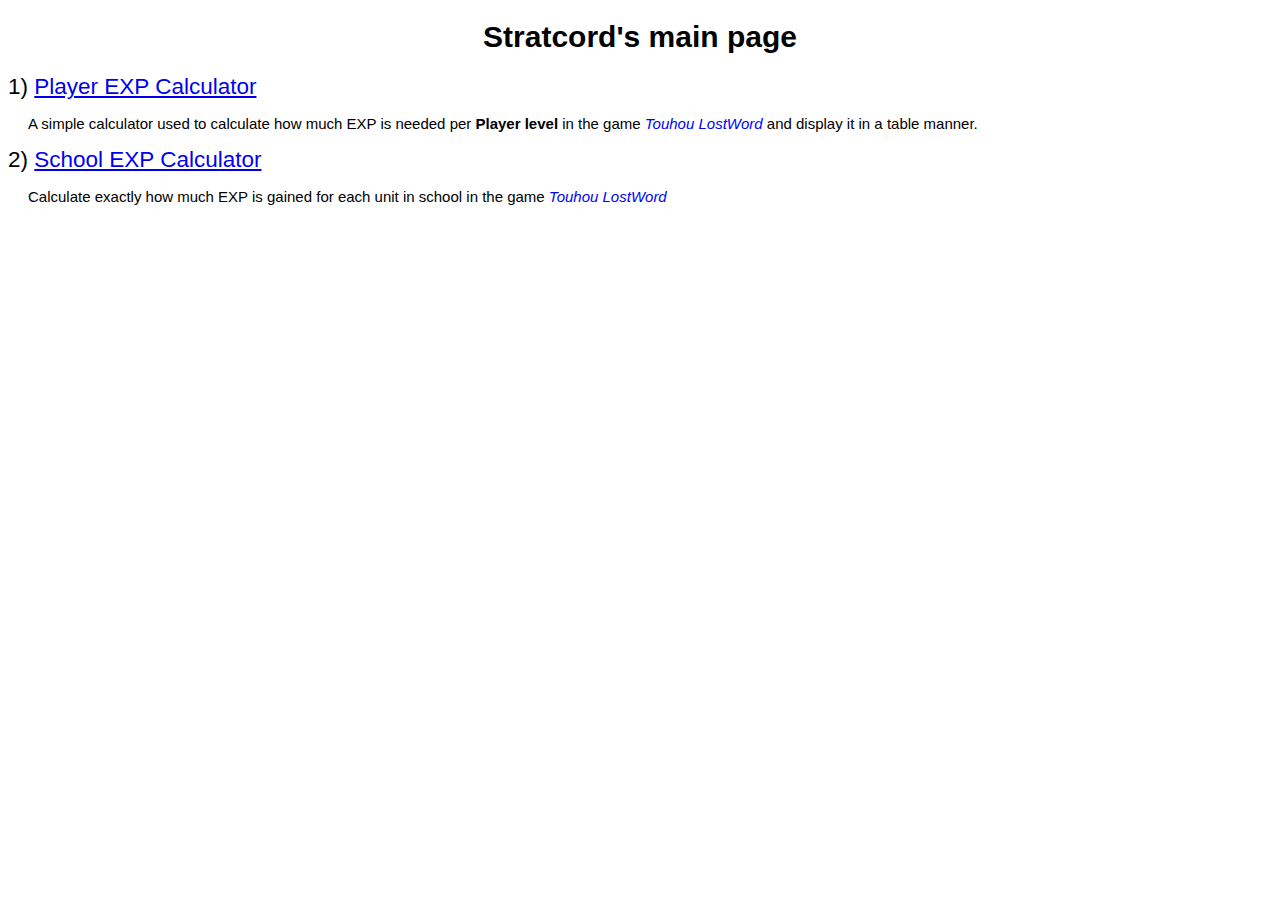
<file: index.html>
<!DOCTYPE html>
<html>
<head>
	<link rel="stylesheet" type="text/css" href="css/home.css">
	<title>#Strat gang random resource page</title>
</head>
<body>
	<h1 id = "pageTitle">Stratcord's main page</h1>
	<div class = "subpageContainer">
		<div class = "subpageTitle">
			<span class = "counter">1)</span>
			<a class = "link subpage" href = "THLW_EXP.html">Player EXP Calculator</a>
		</div>
		<div class = "description">
			<p class = "pageDescription">A simple calculator used to calculate how much EXP is needed per <b>Player level</b> in the game <i><a href = "https://global.touhoulostword.com/">Touhou LostWord</a></i> and display it in a table manner.</p>
		</div>
	</div>
	<div class = "subpageContainer">
		<div class = "subpageTitle">
			<span class = "counter">2)</span>
			<a class = "link subpage" href = "THLW_School.html">School EXP Calculator</a>
		</div>
		<div class = "description">
			<p class = "pageDescription">Calculate exactly how much EXP is gained for each unit in school in the game <i><a href = "https://global.touhoulostword.com/">Touhou LostWord</a></i></p>
		</div>
	</div>
</body>
</html>
</file>
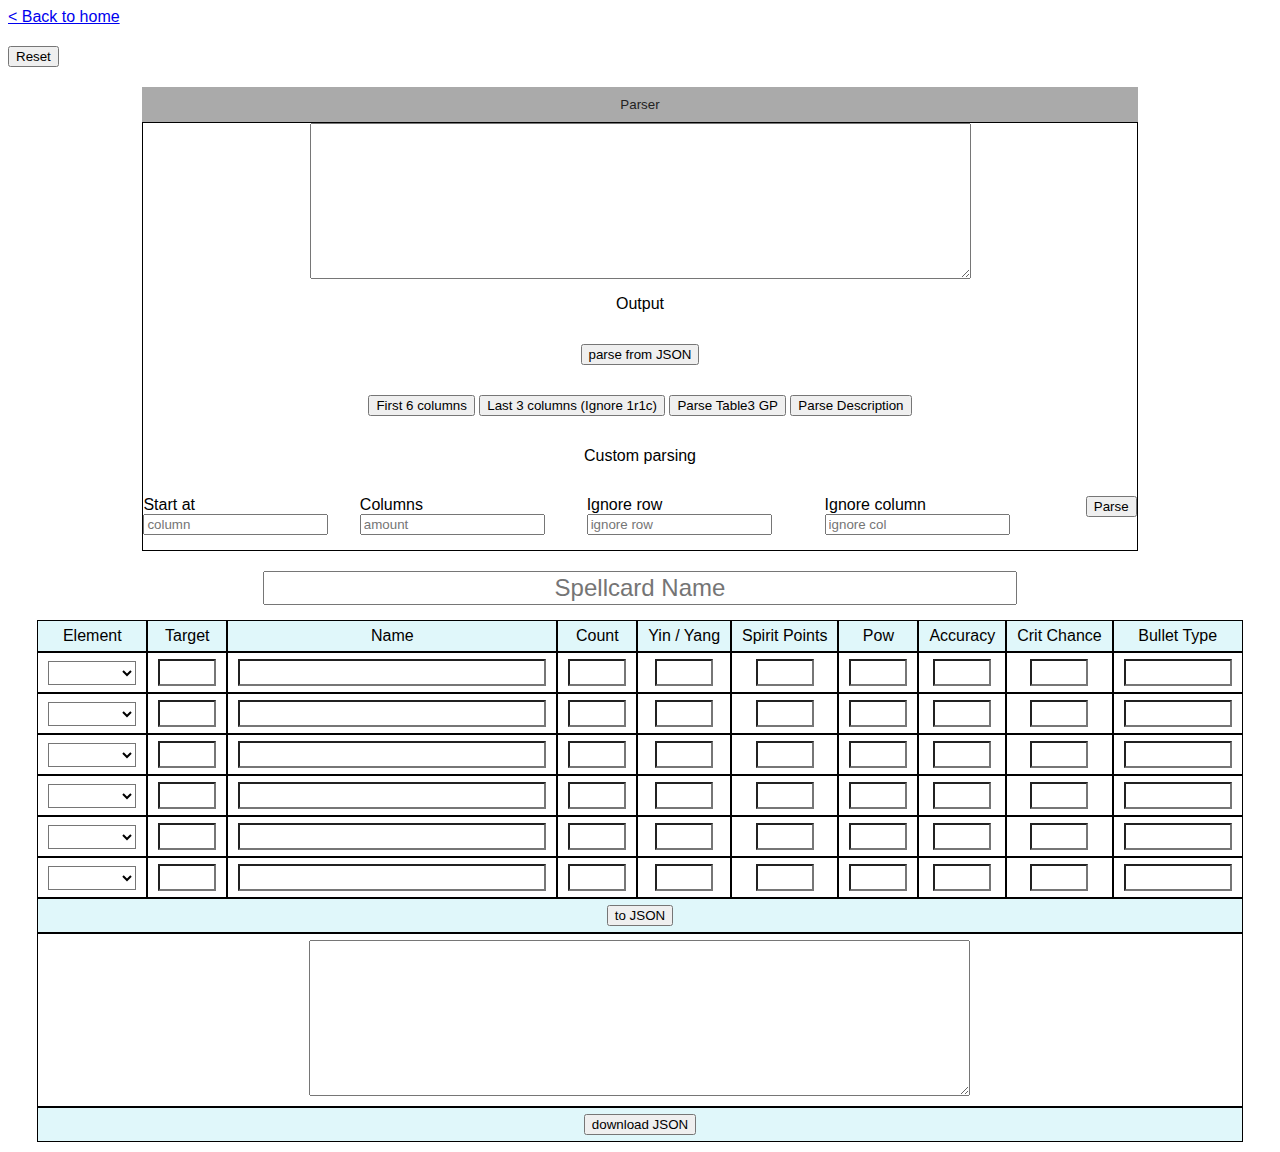
<file: spellcard_help.html>
<!DOCTYPE html>
<html>
<head>
	<link rel = "stylesheet" type = "text/css" href = "css/pat.css">
	<link rel = "stylesheet" type = "text/css" href = "css/collapsible.css">
	<title>Spellcard fill help</title>
</head>
<body>
	<div class = "pageContainer">
		<div class = "navContainer">
			<a href = "index.html">&lt; Back to home</a>
		</div>

		<button type = "button" onclick = "location.reload()">Reset</button>

		<div>
			<form id = "userForm">
				<button type = "submit" disabled style = "display: none" aria-hidden = "true"></button>
				<div class = "collapsible">
					<button type = "button" class = "collapsibleButton" onclick = "toggleCollapse('parserbullshit')" id = "button_parserbullshit">Parser</button>
					<div class = "hidden" id = "parserbullshit" style = "border: 1px solid black">
						<textarea name = "parsing_field" id = "parsing_field" rows = "10" cols = "80"></textarea>
						<p style = "text-align: center; width: 100%;" id = "parse_output">Output</p>
						<div class = "controlContainer">
							<span style = "margin: 15px auto">
								<button type = "button" form = "userForm" onclick = "jsonParse()">parse from JSON</button>
							</span>
						</div>
						<div class = "controlContainer">
							<span style = "margin: 15px auto">
								<button type = "button" form = "userForm" onclick = "parseTable(1, 6)">First 6 columns</button>
								<button type = "button" form = "userForm" onclick = "parseTable(7, 3, 1, 1)">Last 3 columns (Ignore 1r1c)</button>
								<button type = "button" form = "userForm" onclick = "specialParse()">Parse Table3 GP</button>
								<button type = "button" form = "userForm" onclick = "parseDescription()">Parse Description</button>
							</span>
						</div>
						<div class = "controlContainer hidden" id = "preContainer">
							<span style = "margin: 15px auto">
								<span class = "hidden">
									<button type = "button" form = "userForm" onclick = "parseEffect('pre1')"></button>
								</span>
								<span class = "hidden">
									<button type = "button" form = "userForm" onclick = "parseEffect('pre2')"></button>
								</span>
								<span class = "hidden">
									<button type = "button" form = "userForm" onclick = "parseEffect('pre3')"></button>
								</span>
								<span class = "hidden">
									<button type = "button" form = "userForm" onclick = "parseEffect('pre4')"></button>
								</span>
								<span class = "hidden">
									<button type = "button" form = "userForm" onclick = "parseEffect('pre5')"></button>
								</span>
								<span class = "hidden">
									<button type = "button" form = "userForm" onclick = "parseEffect('pre6')"></button>
								</span>
								<span class = "hidden">
									<button type = "button" form = "userForm" onclick = "parseEffect('pre7')"></button>
								</span>
							</span>
						</div>
						<div class = "controlContainer hidden" id = "postContainer">
							<span style = "margin: 15px auto">
								<span class = "hidden">
									<button type = "button" form = "userForm" onclick = "parseEffect('post1')"></button>
								</span>
								<span class = "hidden">
									<button type = "button" form = "userForm" onclick = "parseEffect('post2')"></button>
								</span>
								<span class = "hidden">
									<button type = "button" form = "userForm" onclick = "parseEffect('post3')"></button>
								</span>
								<span class = "hidden">
									<button type = "button" form = "userForm" onclick = "parseEffect('post4')"></button>
								</span>
								<span class = "hidden">
									<button type = "button" form = "userForm" onclick = "parseEffect('post5')"></button>
								</span>
								<span class = "hidden">
									<button type = "button" form = "userForm" onclick = "parseEffect('post6')"></button>
								</span>
								<span class = "hidden">
									<button type = "button" form = "userForm" onclick = "parseEffect('post7')"></button>
								</span>
							</span>
						</div>
						<p style = "text-align: center; width: 100%;">Custom parsing</p>
						<div class = "controlContainer">
							<span style = "margin: 15px auto">
								<label for = "colStart">Start at</label>
								<input type = "number" placeholder = "column" name = "colStart" id = "colStart">
							</span>
							<span style = "margin: 15px auto">
								<label for = "colCount">Columns</label>
								<input type = "number" placeholder = "amount" name = "colCount" id = "colCount">
							</span>
							<span style = "margin: 15px auto">
								<label for = "rowIgnore">Ignore row</label>
								<input type = "number" placeholder = "ignore row" name = "rowIgnore" id = "rowIgnore">
							</span>
							<span style = "margin: 15px auto">
								<label for = "colIgnore">Ignore column</label>
								<input type = "number" placeholder = "ignore col" name = "colIgnore" id = "colIgnore">
							</span>
							<span style = "margin: 15px auto">
								<button type = "button" onclick = "parseAuto()">Parse</button>
							</span>
						</div>
					</div>
				</div>
				<input type = "text" name = "spellName" id = "spellName" class = "inputBig" placeholder="Spellcard Name">
				<table class = "displayTable" id = "spellTable">
					<thead></thead>
					<tbody>
						<tr class = "columnLabel">
							<td>Element</td>
							<td>Target</td>
							<td>Name</td>
							<td>Count</td>
							<td>Yin / Yang</td>
							<td>Spirit Points</td>
							<td>Pow</td>
							<td>Accuracy</td>
							<td>Crit Chance</td>
							<td>Bullet Type</td>
						</tr>
						<tr id = "line1" class = "table_inputLine ele_blank">
							<td>
								<select id = "ele_line1" class = "ele_selection">
									<option value = "blank" style = "background-color:white;color:black;font-weight:normal;"></option>
									<option value = "noEle" style = "background-color:gray;color:white;font-weight:normal;">Traitless</option>
									<option value = "fire" style = "background-color:#CC372B;color:white;font-weight:normal;">Fire</option>
									<option value = "water" style = "background-color:#2FADA9;color:white;font-weight:normal;">Water</option>
									<option value = "wood" style = "background-color:#5BA33F;color:white;font-weight:normal;">Wood</option>
									<option value = "metal" style = "background-color:#CA9D2B;color:white;font-weight:normal;">Metal</option>
									<option value = "earth" style = "background-color:#905527;color:white;font-weight:normal;">Earth</option>
									<option value = "sun" style = "background-color:#D0B146;color:white;font-weight:normal;">Sun</option>
									<option value = "moon" style = "background-color:#775C93;color:white;font-weight:normal;">Moon</option>
									<option value = "star" style = "background-color:#AE9C76;color:white;font-weight:normal;">Star</option>
								</select>
							</td>
							<td>
								<input type = "text" name = "target_line1" id = "target_line1" class = "shortInput">
							</td>
							<td>
								<input type = "text" name = "name_line1" id = "name_line1" class = "longInput">
							</td>
							<td>
								<input type = "number" name = "count_line1" id = "count_line1" class = "shortInput">
							</td>
							<td>
								<input type = "text" name = "yinyang_line1" id = "yinyang_line1" class = "shortInput">
							</td>
							<td id = "line1_spcount">
								<input type = "number" name = "sp_line1" id = "sp_line1" min = "0" max = "3" class = "shortInput">
							</td>
							<td>
								<input type = "number" name = "pow_line1" id = "pow_line1" class = "shortInput">
							</td>
							<td>
								<input type = "number" name = "acc_line1" id = "acc_line1" class = "shortInput">
							</td>
							<td>
								<input type = "number" name = "crit_line1" id = "crit_line1" class = "shortInput">
							</td>
							<td>
								<input type = "text" name = "bullettype_line1" id = "bullettype_line1" class = "mediumInput">
							</td>
						</tr>
						<tr id = "line2" class = "table_inputLine ele_blank">
							<td>
								<select id = "ele_line2" class = "ele_selection">
									<option value = "blank" style = "background-color:white;color:black;font-weight:normal;"></option>
									<option value = "noEle" style = "background-color:gray;color:white;font-weight:normal;">Traitless</option>
									<option value = "fire" style = "background-color:#CC372B;color:white;font-weight:normal;">Fire</option>
									<option value = "water" style = "background-color:#2FADA9;color:white;font-weight:normal;">Water</option>
									<option value = "wood" style = "background-color:#5BA33F;color:white;font-weight:normal;">Wood</option>
									<option value = "metal" style = "background-color:#CA9D2B;color:white;font-weight:normal;">Metal</option>
									<option value = "earth" style = "background-color:#905527;color:white;font-weight:normal;">Earth</option>
									<option value = "sun" style = "background-color:#D0B146;color:white;font-weight:normal;">Sun</option>
									<option value = "moon" style = "background-color:#775C93;color:white;font-weight:normal;">Moon</option>
									<option value = "star" style = "background-color:#AE9C76;color:white;font-weight:normal;">Star</option>
								</select>
							</td>
							<td>
								<input type = "text" name = "target_line2" id = "target_line2" class = "shortInput">
							</td>
							<td>
								<input type = "text" name = "name_line2" id = "name_line2" class = "longInput">
							</td>
							<td>
								<input type = "number" name = "count_line2" id = "count_line2" class = "shortInput">
							</td>
							<td>
								<input type = "text" name = "yinyang_line2" id = "yinyang_line2" class = "shortInput">
							</td>
							<td id = "line2_spcount">
								<input type = "number" name = "sp_line2" id = "sp_line2" min = "0" max = "3" class = "shortInput">
							</td>
							<td>
								<input type = "number" name = "pow_line2" id = "pow_line2" class = "shortInput">
							</td>
							<td>
								<input type = "number" name = "acc_line2" id = "acc_line2" class = "shortInput">
							</td>
							<td>
								<input type = "number" name = "crit_line2" id = "crit_line2" class = "shortInput">
							</td>
							<td>
								<input type = "text" name = "bullettype_line2" id = "bullettype_line2" class = "mediumInput">
							</td>
						</tr>
						<tr id = "line3" class = "table_inputLine ele_blank">
							<td>
								<select id = "ele_line3" class = "ele_selection">
									<option value = "blank" style = "background-color:white;color:black;font-weight:normal;"></option>
									<option value = "noEle" style = "background-color:gray;color:white;font-weight:normal;">Traitless</option>
									<option value = "fire" style = "background-color:#CC372B;color:white;font-weight:normal;">Fire</option>
									<option value = "water" style = "background-color:#2FADA9;color:white;font-weight:normal;">Water</option>
									<option value = "wood" style = "background-color:#5BA33F;color:white;font-weight:normal;">Wood</option>
									<option value = "metal" style = "background-color:#CA9D2B;color:white;font-weight:normal;">Metal</option>
									<option value = "earth" style = "background-color:#905527;color:white;font-weight:normal;">Earth</option>
									<option value = "sun" style = "background-color:#D0B146;color:white;font-weight:normal;">Sun</option>
									<option value = "moon" style = "background-color:#775C93;color:white;font-weight:normal;">Moon</option>
									<option value = "star" style = "background-color:#AE9C76;color:white;font-weight:normal;">Star</option>
								</select>
							</td>
							<td>
								<input type = "text" name = "target_line3" id = "target_line3" class = "shortInput">
							</td>
							<td>
								<input type = "text" name = "name_line3" id = "name_line3" class = "longInput">
							</td>
							<td>
								<input type = "number" name = "count_line3" id = "count_line3" class = "shortInput">
							</td>
							<td>
								<input type = "text" name = "yinyang_line3" id = "yinyang_line3" class = "shortInput">
							</td>
							<td id = "line3_spcount">
								<input type = "number" name = "sp_line3" id = "sp_line3" min = "0" max = "3" class = "shortInput">
							</td>
							<td>
								<input type = "number" name = "pow_line3" id = "pow_line3" class = "shortInput">
							</td>
							<td>
								<input type = "number" name = "acc_line3" id = "acc_line3" class = "shortInput">
							</td>
							<td>
								<input type = "number" name = "crit_line3" id = "crit_line3" class = "shortInput">
							</td>
							<td>
								<input type = "text" name = "bullettype_line3" id = "bullettype_line3" class = "mediumInput">
							</td>
						</tr>
						<tr id = "line4" class = "table_inputLine ele_blank">
							<td>
								<select id = "ele_line4" class = "ele_selection">
									<option value = "blank" style = "background-color:white;color:black;font-weight:normal;"></option>
									<option value = "noEle" style = "background-color:gray;color:white;font-weight:normal;">Traitless</option>
									<option value = "fire" style = "background-color:#CC372B;color:white;font-weight:normal;">Fire</option>
									<option value = "water" style = "background-color:#2FADA9;color:white;font-weight:normal;">Water</option>
									<option value = "wood" style = "background-color:#5BA33F;color:white;font-weight:normal;">Wood</option>
									<option value = "metal" style = "background-color:#CA9D2B;color:white;font-weight:normal;">Metal</option>
									<option value = "earth" style = "background-color:#905527;color:white;font-weight:normal;">Earth</option>
									<option value = "sun" style = "background-color:#D0B146;color:white;font-weight:normal;">Sun</option>
									<option value = "moon" style = "background-color:#775C93;color:white;font-weight:normal;">Moon</option>
									<option value = "star" style = "background-color:#AE9C76;color:white;font-weight:normal;">Star</option>
								</select>
							</td>
							<td>
								<input type = "text" name = "target_line4" id = "target_line4" class = "shortInput">
							</td>
							<td>
								<input type = "text" name = "name_line4" id = "name_line4" class = "longInput">
							</td>
							<td>
								<input type = "number" name = "count_line4" id = "count_line4" class = "shortInput">
							</td>
							<td>
								<input type = "text" name = "yinyang_line4" id = "yinyang_line4" class = "shortInput">
							</td>
							<td id = "line4_spcount">
								<input type = "number" name = "sp_line4" id = "sp_line4" min = "0" max = "3" class = "shortInput">
							</td>
							<td>
								<input type = "number" name = "pow_line4" id = "pow_line4" class = "shortInput">
							</td>
							<td>
								<input type = "number" name = "acc_line4" id = "acc_line4" class = "shortInput">
							</td>
							<td>
								<input type = "number" name = "crit_line4" id = "crit_line4" class = "shortInput">
							</td>
							<td>
								<input type = "text" name = "bullettype_line4" id = "bullettype_line4" class = "mediumInput">
							</td>
						</tr>
						<tr id = "line5" class = "table_inputLine ele_blank">
							<td>
								<select id = "ele_line5" class = "ele_selection">
									<option value = "blank" style = "background-color:white;color:black;font-weight:normal;"></option>
									<option value = "noEle" style = "background-color:gray;color:white;font-weight:normal;">Traitless</option>
									<option value = "fire" style = "background-color:#CC372B;color:white;font-weight:normal;">Fire</option>
									<option value = "water" style = "background-color:#2FADA9;color:white;font-weight:normal;">Water</option>
									<option value = "wood" style = "background-color:#5BA33F;color:white;font-weight:normal;">Wood</option>
									<option value = "metal" style = "background-color:#CA9D2B;color:white;font-weight:normal;">Metal</option>
									<option value = "earth" style = "background-color:#905527;color:white;font-weight:normal;">Earth</option>
									<option value = "sun" style = "background-color:#D0B146;color:white;font-weight:normal;">Sun</option>
									<option value = "moon" style = "background-color:#775C93;color:white;font-weight:normal;">Moon</option>
									<option value = "star" style = "background-color:#AE9C76;color:white;font-weight:normal;">Star</option>
								</select>
							</td>
							<td>
								<input type = "text" name = "target_line5" id = "target_line5" class = "shortInput">
							</td>
							<td>
								<input type = "text" name = "name_line5" id = "name_line5" class = "longInput">
							</td>
							<td>
								<input type = "number" name = "count_line5" id = "count_line5" class = "shortInput">
							</td>
							<td>
								<input type = "text" name = "yinyang_line5" id = "yinyang_line5" class = "shortInput">
							</td>
							<td id = "line5_spcount">
								<input type = "number" name = "sp_line5" id = "sp_line5" min = "0" max = "3" class = "shortInput">
							</td>
							<td>
								<input type = "number" name = "pow_line5" id = "pow_line5" class = "shortInput">
							</td>
							<td>
								<input type = "number" name = "acc_line5" id = "acc_line5" class = "shortInput">
							</td>
							<td>
								<input type = "number" name = "crit_line5" id = "crit_line5" class = "shortInput">
							</td>
							<td>
								<input type = "text" name = "bullettype_line5" id = "bullettype_line5" class = "mediumInput">
							</td>
						</tr>
						<tr id = "line6" class = "table_inputLine ele_blank">
							<td>
								<select id = "ele_line6" class = "ele_selection">
									<option value = "blank" style = "background-color:white;color:black;font-weight:normal;"></option>
									<option value = "noEle" style = "background-color:gray;color:white;font-weight:normal;">Traitless</option>
									<option value = "fire" style = "background-color:#CC372B;color:white;font-weight:normal;">Fire</option>
									<option value = "water" style = "background-color:#2FADA9;color:white;font-weight:normal;">Water</option>
									<option value = "wood" style = "background-color:#5BA33F;color:white;font-weight:normal;">Wood</option>
									<option value = "metal" style = "background-color:#CA9D2B;color:white;font-weight:normal;">Metal</option>
									<option value = "earth" style = "background-color:#905527;color:white;font-weight:normal;">Earth</option>
									<option value = "sun" style = "background-color:#D0B146;color:white;font-weight:normal;">Sun</option>
									<option value = "moon" style = "background-color:#775C93;color:white;font-weight:normal;">Moon</option>
									<option value = "star" style = "background-color:#AE9C76;color:white;font-weight:normal;">Star</option>
								</select>
							</td>
							<td>
								<input type = "text" name = "target_line6" id = "target_line6" class = "shortInput">
							</td>
							<td>
								<input type = "text" name = "name_line6" id = "name_line6" class = "longInput">
							</td>
							<td>
								<input type = "number" name = "count_line6" id = "count_line6" class = "shortInput">
							</td>
							<td>
								<input type = "text" name = "yinyang_line6" id = "yinyang_line6" class = "shortInput">
							</td>
							<td id = "line6_spcount">
								<input type = "number" name = "sp_line6" id = "sp_line6" min = "0" max = "3" class = "shortInput">
							</td>
							<td>
								<input type = "number" name = "pow_line6" id = "pow_line6" class = "shortInput">
							</td>
							<td>
								<input type = "number" name = "acc_line6" id = "acc_line6" class = "shortInput">
							</td>
							<td>
								<input type = "number" name = "crit_line6" id = "crit_line6" class = "shortInput">
							</td>
							<td>
								<input type = "text" name = "bullettype_line6" id = "bullettype_line6" class = "mediumInput">
							</td>
						</tr>
					</tbody>
					<tfoot>
						<tr>
							<td colspan = "10">
								<button type = "button" onclick = "toJson()">to JSON</button>
							</td>
						</tr>
						<tr>
							<td colspan = "10">
								<textarea rows="10" cols="80" id="jsondata"></textarea>
							</td>
						</tr>
						<tr>
							<td colspan = "10">
								<button type = "button" onclick = "download()">download JSON</button>
							</td>
					</tfoot>
				</table>
			</form>
		</div>
	</div>
	<script src = "js/spellcard_help.js"></script>
	<script src = "js/collapsible.js"></script>
	<script>
		document.getElementById("button_parserbullshit").click();
	</script>
</body>
</file>
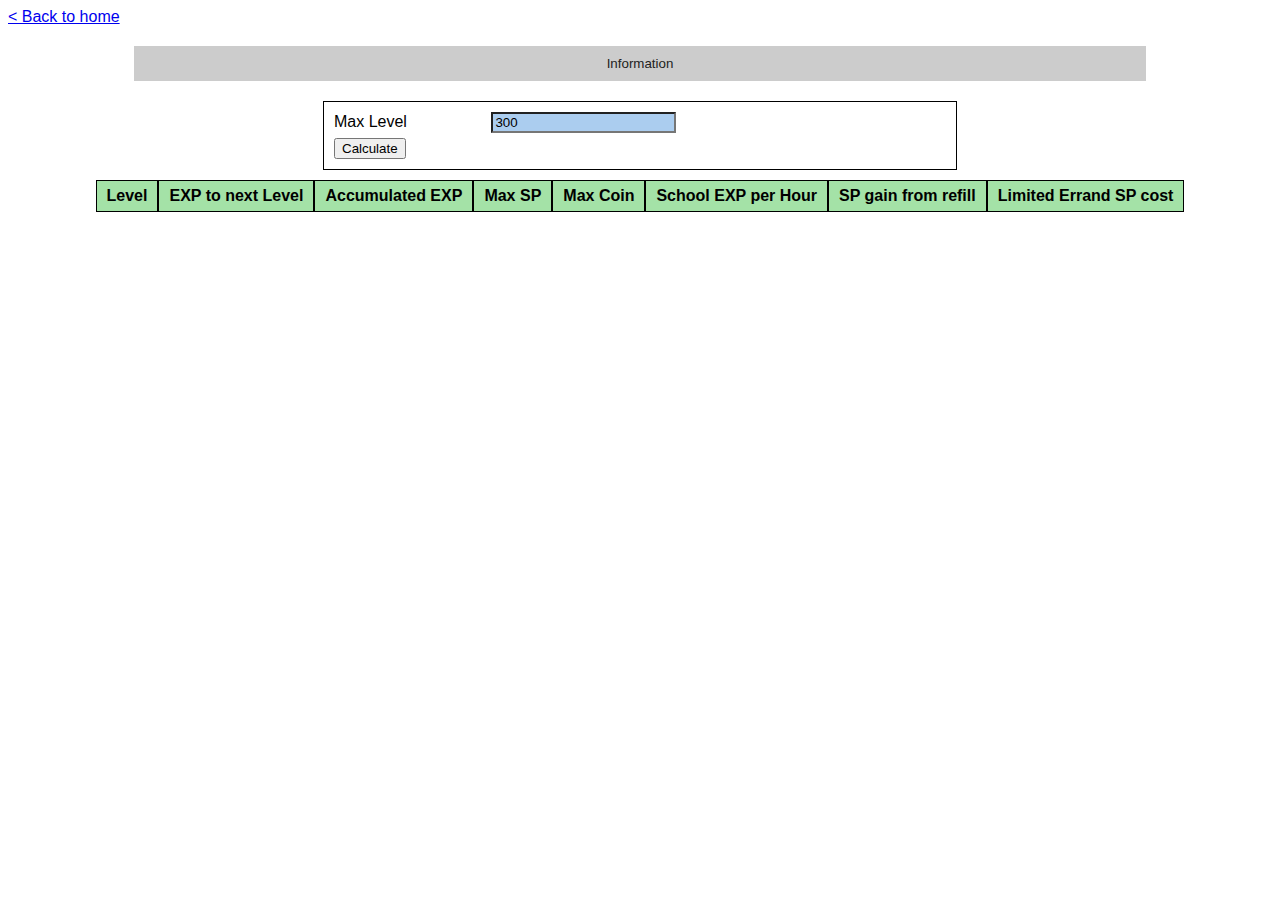
<file: THLW_EXP.html>
<!DOCTYPE html>
<html>
<head>
	<link rel = "stylesheet" type = "text/css" href = "css/pat.css">
	<link rel = "stylesheet" type = "text/css" href = "css/collapsible.css">
	<title>Player EXP Calculator</title>
</head>
<body>
	<div class = "navContainer">
		<a href = "index.html">&lt; Back to home</a>
	</div>
	<div class = "collapsible">
		<button type = "button" class = "collapsibleButton" onclick = "toggleCollapse('collapse1')" id = "button_collapse1">Information</button>
		<div class = "collapsibleContent hidden" id = "collapse1">
			<p>The "formula" to calculate the amount of EXP required for each level changes throughout the leveling process.</p>
			<p><b>However</b>, it only change during some "important checkpoints"; namely <u><b>Level 15</b></u>, <u><b>Level 20</b></u>, <u><b>Level 35</b></u>, <u><b>Level 50</b></u>, and <u><b>Level 70</b></u>.</p>
			<p>As such, the algorithm to calculate the amount of EXP required can be described as:</p>
			<p>&nbsp;&nbsp;&nbsp;&nbsp;+ <b>Level 1 - 15</b>: Every level require <u><b>exactly</b></u> 20 EXP.</p>
			<p>&nbsp;&nbsp;&nbsp;&nbsp;+ <b>Level 16 - 20</b>: Every level require 100 EXP <u><b>more than the last level</b></u>.</p>
			<p>&nbsp;&nbsp;&nbsp;&nbsp;+ <b>Level 21 - 35</b>: Every level require 120 EXP <u><b>more than the last level</b></u>.</p>
			<p>&nbsp;&nbsp;&nbsp;&nbsp;+ <b>Level 36 - 50</b>: Every level require 140 EXP <u><b>more than the last level</b></u>.</p>
			<p>&nbsp;&nbsp;&nbsp;&nbsp;+ <b>Level 51 - 70</b>: Every level require <b>(lvl * 5)</b> EXP [<i>rounded to the next ten</i>] <u><b>more than the last level</b></u>.</p>
			<p>&nbsp;&nbsp;&nbsp;&nbsp;&nbsp;&nbsp;&nbsp;&nbsp;E.g: Level 51 require (51 * 5 = 255, rounded to 260) more EXP compared to level 50.</p>
			<p>&nbsp;&nbsp;&nbsp;&nbsp;+ <b>Level 71 or higher</b>:</p>
			<p>&nbsp;&nbsp;&nbsp;&nbsp;&nbsp;&nbsp;&nbsp;&nbsp;* There's a <b><u>hidden variable</u></b> that represent the difference between the EXP required for the current level in comparison to the previous level.</p>
			<p>&nbsp;&nbsp;&nbsp;&nbsp;&nbsp;&nbsp;&nbsp;&nbsp;* This <b><u>hidden variable</u></b> starts at 720 at level 71 and is increased by <i>{value1}</i> every level, and <i>{value20}</i> every 20 levels.</p>
			<p>&nbsp;&nbsp;&nbsp;&nbsp;&nbsp;&nbsp;&nbsp;&nbsp;* Additionally, every 20 levels, <i>{value1}</i> is <b><u>increased by 10</u></b>, while <i>{value20}</i> is <b><u>increased by 200</u></b>. This increment happen <b><u>before</u></b> the calculation for the <b><u>hidden variable</u></b>.</p>
			<p>&nbsp;&nbsp;&nbsp;&nbsp;&nbsp;&nbsp;&nbsp;&nbsp;* At level 71, <b><u>hidden variable</u></b> = 720, <i>{value1}</i> = 10, <i>{value20}</i> = 710.</p>
			<p>&nbsp;&nbsp;&nbsp;&nbsp;Pseudocode:</p>
			<div class = "code">
				<pre>
exp[70] := 10520;
val1 := 10;
val20 := 710;
inc := 720;

For (lvl := 71 to 300){
	exp[lvl] := exp[lvl - 1] + inc;
	If (lvl - 70) is divisible by 20 {
		val1 := val1 + 10;
		val20 := val20 + 200;
		inc := inc + val20;
	}
	inc := inc + val1;
}</pre>
			</div>
			<p>Note that due to the natural limitation of time and resources, the formula is not guaranteed to be correct for <b>all levels</b>.</p>
			<p>However, it's still correct so far at level 250+, so it's pretty safe to say that the algorithm is correct and won't be changed in the forseeable future.</p>
		</div>
	</div>
	<div class = "pageContainer">
		<div class = "formContainer">
			<form id = "userForm">
				<button type = "submit" disabled style = "display: none" aria-hidden = "true"></button>
				<div class = "input required">
					<span class = "labelContainer">
						<label for = "maxLvl">Max Level</label>
					</span>
					<input type = "number" name = "maxLvl" id = "maxLvl" value = "300" min = "1">
				</div>
				<div class = "input">
					<button type = "button" form = "userForm" onclick = "calc_exp()">Calculate</button>
				</div>
				<div class = "input">
					<a id = "result" href = "#"></a>
				</div>
			</form>
		</div>
		<div class = "tableContainer">
			<table class = "displayTable" id = "expTable">
				<thead>
					<tr class = "columnLabel" id = "lvl0">
						<th>Level</th>
						<th>EXP to next Level</th>
						<th>Accumulated EXP</th>
						<th>Max SP</th>
						<th>Max Coin</th>
						<th>School EXP per Hour</th>
						<th>SP gain from refill</th>
						<th>Limited Errand SP cost</th>
					</tr>
				</thead>
				<tbody>
				</tbody>
				<tfoot>
				</tfoot>
			</table>
		</div>
	</div>
	<script src = "js/exp_calc.js"></script>
	<script src = "js/collapsible.js"></script>
</body>
</file>
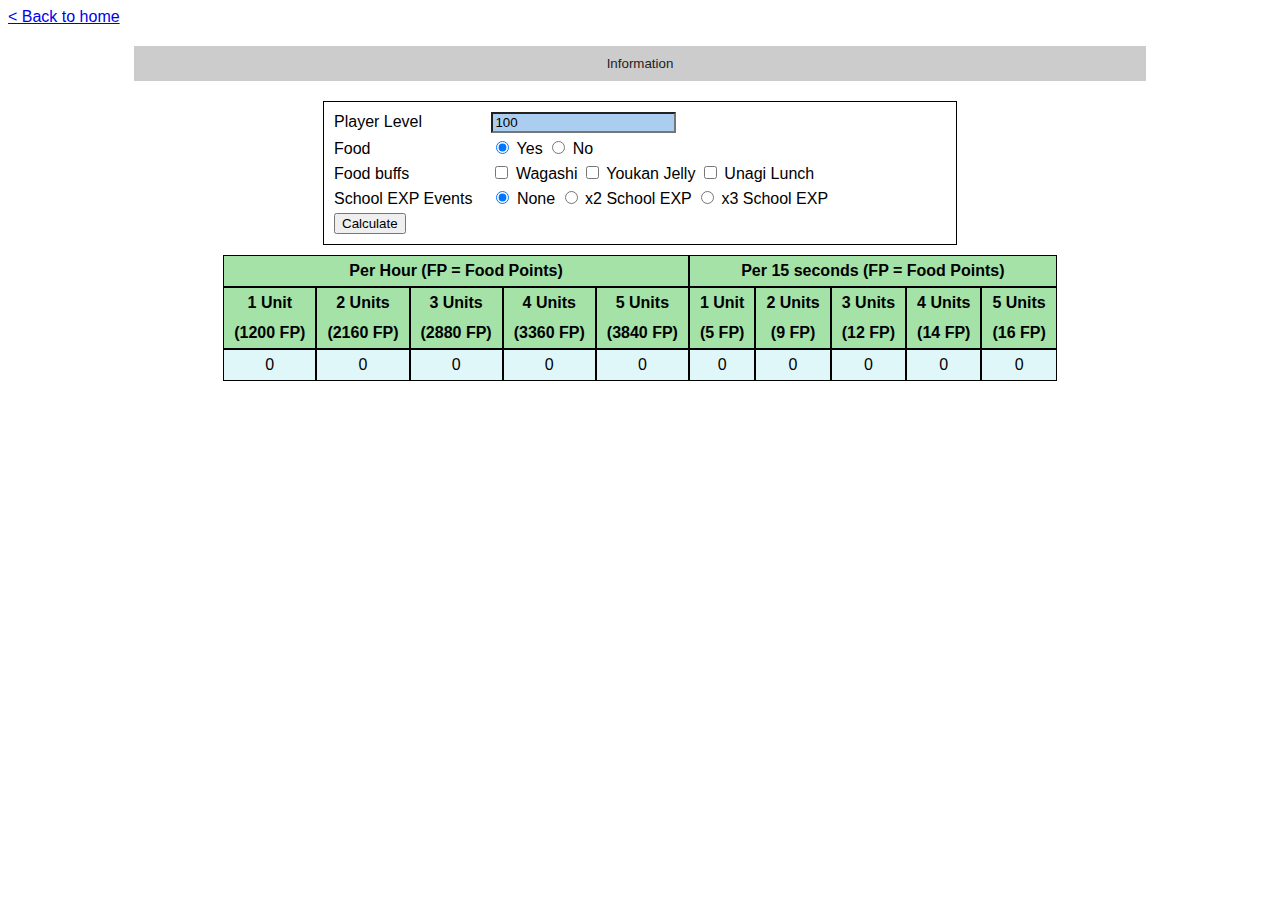
<file: THLW_School.html>
<!DOCTYPE html>
<html>
<head>
	<link rel = "stylesheet" type = "text/css" href = "css/pat.css">
	<link rel = "stylesheet" type = "text/css" href = "css/collapsible.css">
	<title>Player EXP Calculator</title>
</head>
<body>
	<div class = "navContainer">
		<a href = "index.html">&lt; Back to home</a>
	</div>
	<div class = "collapsible">
		<button type = "button" class = "collapsibleButton" onclick = "toggleCollapse('collapse1')" id = "button_collapse1">Information</button>
		<div class = "collapsibleContent hidden" id = "collapse1">
			<p>School <b><u>base EXP</u></b> scale with your <b><u>Player Level</u></b>.</p>
			<p>It can be calculated by <i>EXP = 240 + 12 * <b>player_lvl</b></i>.</p>
			<p>School give EXP and speed up morale gain <u>whether or not</u> you use food on it.</p>
			<p>Food use only give extra EXP (x5 the amount gained) to your units.</p>
			<br/>
			<p>- Food buffs (<b>Wagashi</b>, <b>Youkan Jelly</b>, and <b>Unagi Lunch</b>) scale <u>with each other</u> additively.</p>
			<p>&nbsp;&nbsp;&nbsp;&nbsp;+ This also mean you can get a maximum of 35% extra EXP from food buffs.</p>
			<p>- Having no food give you a 0.2x multiplier to your overall EXP gain as a penalty.</p>
			<p>- School EXP events give you bonus EXP according to the event content, as a final multiplier.</p>
			<br/>
			<p>- Having multiple units in school increases the amount of food consumed and decrease the individual EXP each unit receive.</p>
			<p>&nbsp;&nbsp;&nbsp;&nbsp;+ Do note that, however, the overall EXP gain is increased.</p>
			<p>&nbsp;&nbsp;&nbsp;&nbsp;+ To be precise, the multipliers are as follow:</p>
			<p>&nbsp;&nbsp;&nbsp;&nbsp;&nbsp;&nbsp;&nbsp;&nbsp;* 1 Unit: 1.0x</p>
			<p>&nbsp;&nbsp;&nbsp;&nbsp;&nbsp;&nbsp;&nbsp;&nbsp;* 2 Units: 0.9x</p>
			<p>&nbsp;&nbsp;&nbsp;&nbsp;&nbsp;&nbsp;&nbsp;&nbsp;* 3 Units: 0.8x</p>
			<p>&nbsp;&nbsp;&nbsp;&nbsp;&nbsp;&nbsp;&nbsp;&nbsp;* 4 Units: 0.7x</p>
			<p>&nbsp;&nbsp;&nbsp;&nbsp;&nbsp;&nbsp;&nbsp;&nbsp;* 5 Units: 0.64x</p>
			<br/>
			<p>Food usage and EXP is calculated every 15 seconds, or 240 times per hour.</p>
		</div>
	</div>
	<div class = "pageContainer">
		<div class = "formContainer">
			<form id = "userForm">
				<button type = "submit" disabled style = "display: none" aria-hidden = "true"></button>
				<div class = "input required">
					<span class = "labelContainer">
						<label for = "playerLvl">Player Level</label>
					</span>
					<input type = "number" name = "playerLvl" id = "playerLvl" value = "100" min = "1">
				</div>
				<div class = "input">
					<span class = "labelContainer">
						<label for = "food">Food</label>
					</span>
					<input type = "radio" name = "food" id = "hasFood" value = "hasFood" checked = "true">
					<label for = "hasFood">Yes</label>
					<input type = "radio" name = "food" id = "noFood" value = "noFood">
					<label for = "noFood">No</label>
				</div>
				<div class = "input">
					<span class = "labelContainer">
						<label for = "buff">Food buffs</label>
					</span>
					<input type = "checkbox" name = "wagashi" id = "wagashi">
					<label for = "wagashi">Wagashi</label>
					<input type = "checkbox" name = "youkanjelly" id = "youkanjelly">
					<label for = "youkanjelly">Youkan Jelly</label>
					<input type = "checkbox" name = "unagilunch" id = "unagilunch">
					<label for = "unagilunch">Unagi Lunch</label>
				</div>
				<div class = "input">
					<span class = "labelContainer">
						<label for = "event">School EXP Events</label>
					</span>
					<input type = "radio" name = "event" id = "noevent" checked = "true">
					<label for = "noevent">None</label>
					<input type = "radio" name = "event" id = "x2">
					<label for = "x2">x2 School EXP</label>
					<input type = "radio" name = "event" id = "x3">
					<label for = "x3">x3 School EXP</label>
				</div>
				<div class = "input">
					<button type = "button" form = "userForm" onclick = "calc_school()">Calculate</button>
				</div>
			</form>
		</div>
		<div class = "tableContainer">
			<table class = "displayTable" id = "schoolTable">
				<thead>
					<tr class = "columnLabel">
						<th colspan = "5">Per Hour (FP = Food Points)</th>
						<th colspan = "5">Per 15 seconds (FP = Food Points)</th>
					</tr>
					<tr class = "columnLabel noBottom">
						<th>1 Unit</th>
						<th>2 Units</th>
						<th>3 Units</th>
						<th>4 Units</th>
						<th>5 Units</th>
						<th>1 Unit</th>
						<th>2 Units</th>
						<th>3 Units</th>
						<th>4 Units</th>
						<th>5 Units</th>
					</tr>
					<tr class = "columnLabel noTop">
						<th>(1200 FP)</th>
						<th>(2160 FP)</th>
						<th>(2880 FP)</th>
						<th>(3360 FP)</th>
						<th>(3840 FP)</th>
						<th>(5 FP)</th>
						<th>(9 FP)</th>
						<th>(12 FP)</th>
						<th>(14 FP)</th>
						<th>(16 FP)</th>
					</tr>
				</thead>
				<tbody>
					<tr>
						<td>0</td>
						<td>0</td>
						<td>0</td>
						<td>0</td>
						<td>0</td>
						<td>0</td>
						<td>0</td>
						<td>0</td>
						<td>0</td>
						<td>0</td>
					</tr>
				</tbody>
				<tfoot>
				</tfoot>
			</table>
		</div>
	</div>
	<script src = "js/school_calc.js"></script>
	<script src = "js/collapsible.js"></script>
</body>
</file>
<file: css/home.css>
#pageTitle {
	text-align: center;
}

html {
	font-size: 15px;
	font-family: sans-serif;
}

h1 {
	font-size: 2em;
}

.subpageTitle {
	font-size: 1.5em;
}

.description {
	margin-left: 20px;
}

.pageDescription a {
	color: blue;
	text-decoration: none;
}
</file>
<file: css/pat.css>
#userForm {
	margin: 10px;
}

.formContainer {
	margin-bottom: 10px;
}

.labelContainer {
	width: 25%;
	display: inline-block;
}

.formContainer {
	width: 50%;
	border: 1px solid black;
	margin-left: auto;
	margin-right: auto;
}

.required > input {
	background-color: #ABCDEF;
	color: black;
}

.displayTable {
	border-spacing: 0px;
	margin-left: auto;
	margin-right: auto;
	position: relative;
}

.displayTable thead {
	position: sticky;
	top: 0;
}

.displayTable th, .displayTable td {
	text-align: center;
	padding: 6px 10px;
	border: 1px solid black;
}

.displayTable th {
	background-color: #A4E2A7;
}

.displayTable tr:nth-child(even) {
	background-color: #FFFFFF;
}

.displayTable tr:nth-child(odd) {
	background-color: #E0F7FA;
}

.input {
	margin-bottom: 5px;
}

.tableContainer {
	max-height: 500px;
}

html {
	font-family: sans-serif;
}

.navContainer {
	margin-bottom: 20px;
}

.code {
	font-family: monospace;
	background-color: #282923;
	color: #E7DB74;
}

.noBottom th, .noBottom td {
	border-bottom: 0px;
}

.noTop th, .noTop td {
	border-top: 0px;
}

.ele_fire td, .ele_fire input, .ele_fire select {
	background-color: #CC372B;
	color: white;
	font-weight: normal;
}

.ele_water td, .ele_water input, .ele_water select {
	background-color: #2FADA9;
	color: white;
	font-weight: normal;
}

.ele_wood td, .ele_wood input, .ele_wood select {
	background-color: #5BA33F;
	color: white;
	font-weight: normal;
}

.ele_metal td, .ele_metal input, .ele_metal select {
	background-color: #CA9D2B;
	color: white;
	font-weight: normal;
}

.ele_earth td, .ele_earth input, .ele_earth select {
	background-color: #905527;
	color: white;
	font-weight: normal;
}

.ele_sun td, .ele_sun input, .ele_sun select {
	background-color: #D0B146;
	color: white;
	font-weight: normal;
}

.ele_moon td, .ele_moon input, .ele_moon select {
	background-color: #775C93;
	color: white;
	font-weight: normal;
}

.ele_star td, .ele_star input, .ele_star select {
	background-color: #AE9C76;
	color: white;
	font-weight: normal;
}

.ele_non td, .ele_non input, .ele_non select {
	background-color: gray;
	color: white;
	font-weight: normal;
}

.ele_blank td, .ele_blank input, .ele_blank select {
	background-color: white;
	color: black;
	font-weight: normal;
}

.inputBig {
	font-size: 1.5em;
	margin-left: auto;
	margin-right: auto;
	margin-bottom: 15px;
	display: block;
	width: 60%;
	text-align: center;
}

.shortInput {
	width: 50px;
}

.mediumInput {
	width: 100px;
}

.longInput {
	width: 300px;
}

.table_inputLine input, .table_inputLine select {
	text-align: center;
	font-size: 1.1em;
}

/* Chrome, Safari, Edge, Opera */
input::-webkit-outer-spin-button,
input::-webkit-inner-spin-button {
	-webkit-appearance: none;
	margin: 0;
}

/* Firefox */
input[type=number] {
	-moz-appearance: textfield;
}

#parsing_field {
	margin-left: auto;
	margin-right: auto;
	margin-bottom: 15px;
	display: block;
}

.controlContainer {
	display: flex;
}

.seperator {
	margin-top: 30px;
}
</file>
<file: css/collapsible.css>
.collapsible {
	margin: 20px auto;
	width: 80%;
}

.collapsibleButton {
	background-color: #CCCCCC;
	color: #222222;
	cursor: pointer;
	padding: 10px;
	width: 100%;
	border: none;
	text-align: center;
	outline: none;
}

.expanded, .collapsibleButton:hover {
	background-color: #AAAAAA;
}

.collapsibleContent {
	padding: 0px 18px;
	overflow: scroll;
	background-color: #B7E9F7;
	max-height: 300px;
	font-family: monospace;
}

.hidden {
	display: none;
}

.collapsibleContent p {
	margin: 10px 0px;
}
</file>
